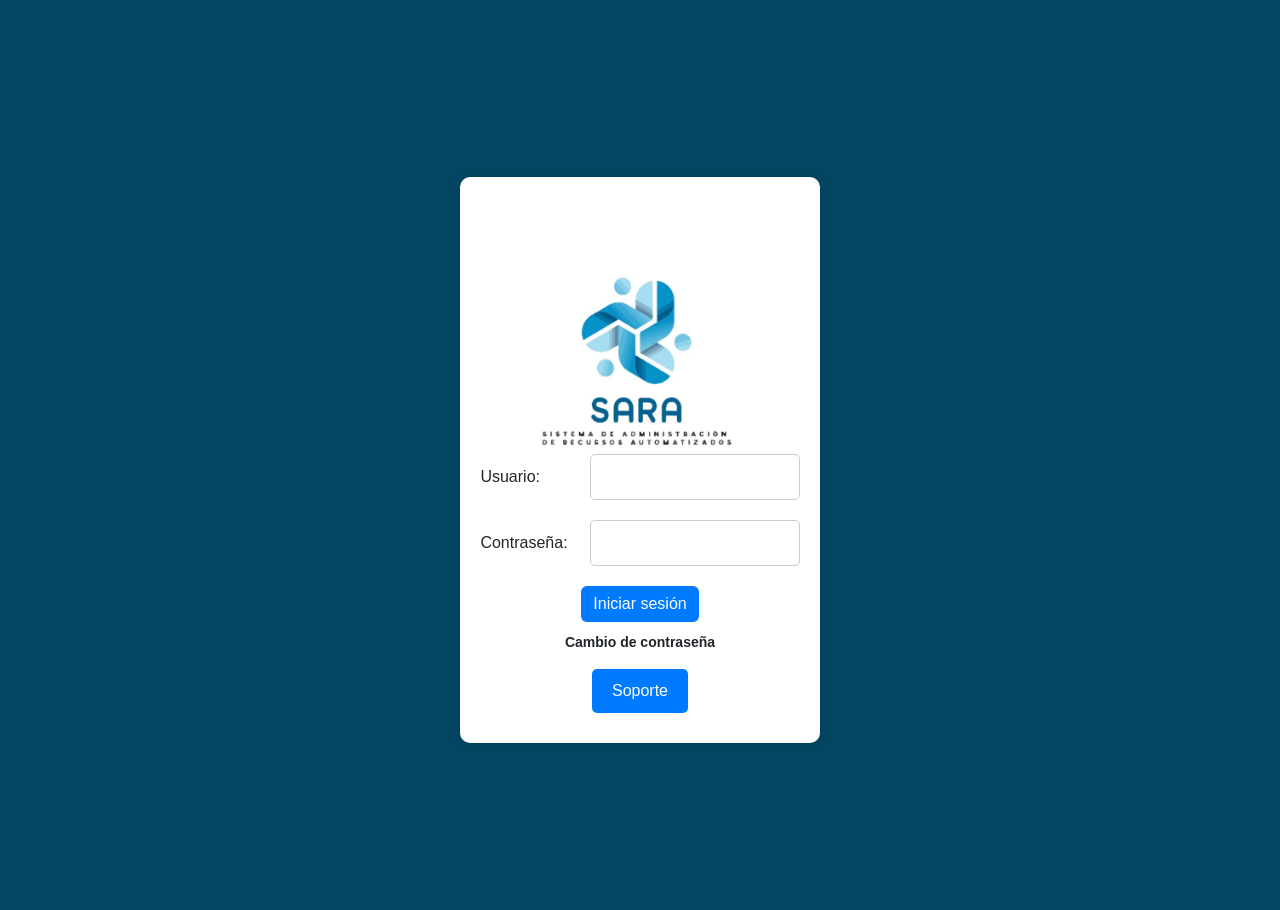
<file: index.html>
<!DOCTYPE html>
<html lang="es">
    <head>
        <meta charset="UTF-8">
        <meta name="viewport" content="width=device-width, initial-scale=1.0">
        <title>Login - SARA</title>
        <link
            href="https://cdn.jsdelivr.net/npm/bootstrap@5.3.0/dist/css/bootstrap.min.css"
            rel="stylesheet">
        <link rel="stylesheet" href="css/styles.css">
        <!-- Vincula el archivo CSS externo -->
    </head>
    <body class="formato-login">
        <div class="login-container">
            <h1>Bienvenido a SARA</h1>
            <img src="img/logoSara.jpeg" alt="SARA Logo">
            <form>
                <div class="input-container">
                    <label for="username">Usuario:</label>
                    <input type="text" id="username" name="username">
                </div>
                <div class="input-container">
                    <label for="password">Contraseña:</label>
                    <input type="password" id="password" name="password">
                </div>

                <a href="principal.html" class="btn btn-primary">Iniciar
                    sesión</a>

                <p class="password-reset" id="change-password-link">Cambio de
                    contraseña</p>
                <button type="button" class="support-button">Soporte</button>
            </form>
        </div>

        <!-- Modal para cambiar contraseña -->
        <div id="change-password-modal" class="modal">
            <div class="modal-content">
                <span class="close" id="close-modal">&times;</span>
                <h2>Cambiar Contraseña</h2>
                <form>
                    <div class="input-container">
                        <label for="current-password">Contraseña
                            anterior:</label>
                        <input type="password" id="current-password"
                            name="current-password">
                    </div>
                    <div class="input-container">
                        <label for="new-password">Nueva contraseña:</label>
                        <input type="password" id="new-password"
                            name="new-password">
                    </div>
                    <div class="input-container">
                        <label for="confirm-password">Confirmar
                            contraseña:</label>
                        <input type="password" id="confirm-password"
                            name="confirm-password">
                    </div>
                    <button type="submit">Cambiar Contraseña</button>
                </form>
            </div>
        </div>

        <script>
        document.getElementById("change-password-link").onclick = function() {
            document.getElementById("change-password-modal").style.display = "flex";
        }

        document.getElementById("close-modal").onclick = function() {
            document.getElementById("change-password-modal").style.display = "none";
        }

        window.onclick = function(event) {
            if (event.target == document.getElementById("change-password-modal")) {
                document.getElementById("change-password-modal").style.display = "none";
            }
        }
    </script>
    </body>
</html>
</file>
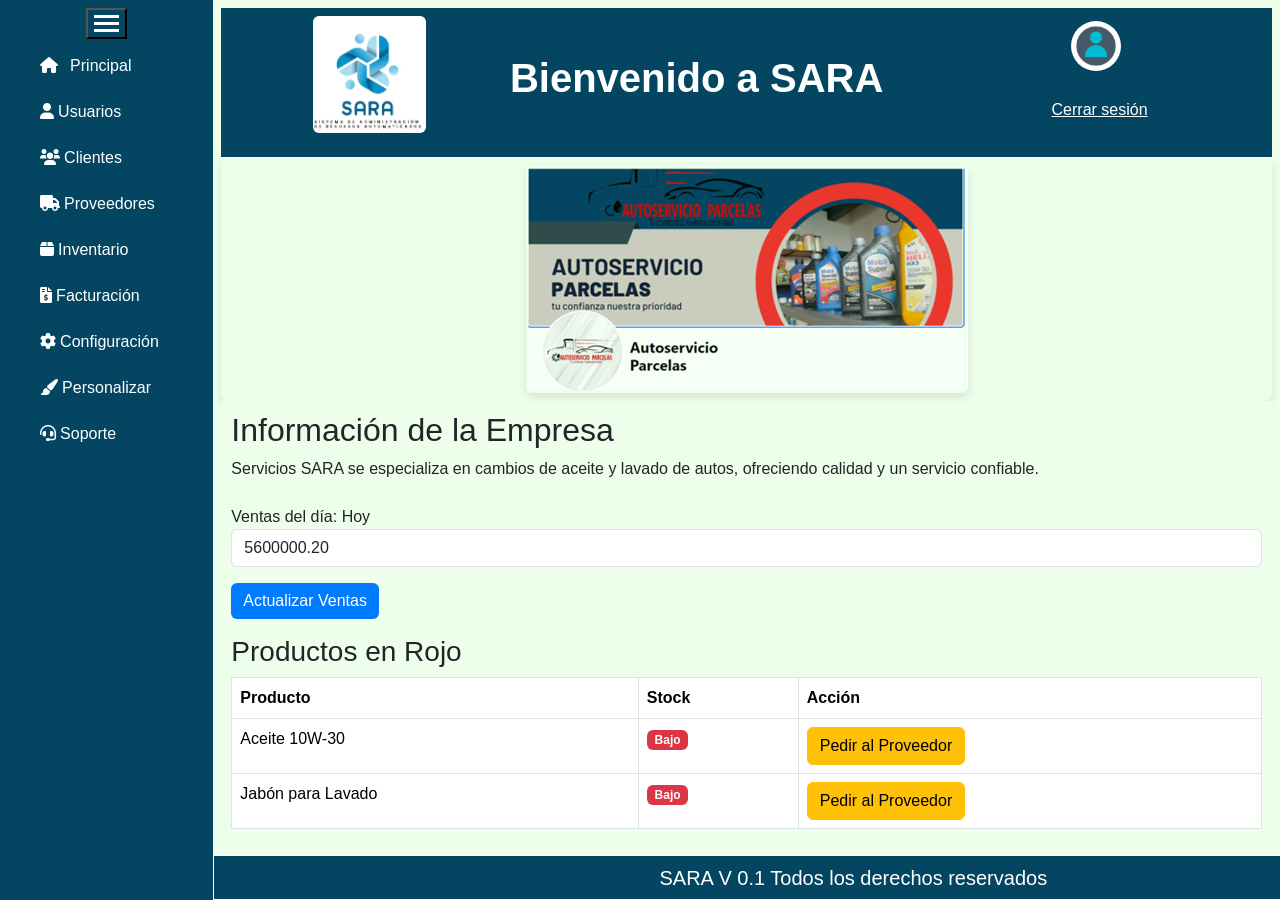
<file: dashboard.html>
<!DOCTYPE html>
<html lang="es">
<head>
  <meta charset="UTF-8">
  <meta name="viewport" content="width=device-width, initial-scale=1">
  <title>SARA</title>
  <link rel="stylesheet" href="https://cdnjs.cloudflare.com/ajax/libs/font-awesome/6.0.0-beta3/css/all.min.css">
  <link href="https://cdn.jsdelivr.net/npm/bootstrap@5.3.0/dist/css/bootstrap.min.css" rel="stylesheet">
  <link href="css/styles.css" rel="stylesheet">
</head>
<body>
  <div class="container-fluid contenido">
    <div class="row">
      <div id="menu_1" class="col-md-2 d-flex flex-column align-items-center menu-principal text-white py-2">
        <button class="nav-custom d-flex flex-column align-items-center" type="button" id="menu-toggle">
          <span class="hamburger-icon nav-custom">
            <div></div>
            <div></div>
            <div></div>
          </span>
        </button>
        <div id="nav_01" class="d-flex flex-row text-white py-2 d-none-mobile"></div>
      </div>
      <div id="main_1" class="col-md-10 vh-100">
        <div class="row">
          <main class="col-md-12 p-2 margen-0" id="main_1">
            <header class="p-2">
              <div class="row">
                <div class="col-md-8 d-flex justify-content-evenly align-items-center">
                  <div class="d-flex flex-column align-items-center logo-sara">
                    <img src="img/logoSara.jpeg" alt="Logo sara" class="img-fluid rounded w-50 mb-3">
                  </div>
                  <h1>Bienvenido a SARA</h1>
                </div>
                <div class="col-md-4 d-flex flex-column justify-content-evenly align-items-center">
                  <img src="img/usuario.jpg" alt="Usuario" class="user-thumbnail rounded-circle me-2">
                  <p><div id="cerrar-sesion"></div></p>
                </div>
              </div>
            </header>
            <div class="banner d-flex flex-column align-items-center p-2">
              <div class="d-flex flex-column align-items-center">
                <img src="img/parcelas.png" alt="Autoservicio Parcelas" class="img-fluid rounded">
              </div>
            </div>
            <section>
              <div class="seccion-1">
                <div class="mb-4">
                  <h2>Información de la Empresa</h2>
                  <p>Servicios SARA se especializa en cambios de aceite y lavado de autos, ofreciendo calidad y un servicio confiable.</p>
                </div>
                <div>
                  <label for="ventas-dia">Ventas del día: Hoy</label>
                  <input type="number" id="ventas-dia" value="5600000.20" step="any" class="form-control mb-3">
                  <button id="btn-conteo-ventas" class="btn btn-primary mb-3">Actualizar Ventas</button>
                </div>
                <div class="mb-4">
                  <h3>Productos en Rojo</h3>
                  <table class="table table-bordered">
                    <thead>
                      <tr>
                        <th>Producto</th>
                        <th>Stock</th>
                        <th>Acción</th>
                      </tr>
                    </thead>
                    <tbody>
                      <tr>
                        <td>Aceite 10W-30</td>
                        <td><span class="badge bg-danger">Bajo</span></td>
                        <td><button class="btn btn-warning">Pedir al Proveedor</button></td>
                      </tr>
                      <tr>
                        <td>Jabón para Lavado</td>
                        <td><span class="badge bg-danger">Bajo</span></td>
                        <td><button class="btn btn-warning">Pedir al Proveedor</button></td>
                      </tr>
                    </tbody>
                  </table>
                </div>
              </div>
            </section>
          </main>
        </div>
        <div class="row">
          <footer class="col-md-12 footer margen-0">
            <h5>SARA V 0.1 Todos los derechos reservados</h5>
          </footer>
        </div>
      </div>
    </div>
  </div>

  <script src="https://cdn.jsdelivr.net/npm/bootstrap@5.3.0/dist/js/bootstrap.bundle.min.js"></script>
  <script src="js/script.js"></script>
</body>
</html>
</file>
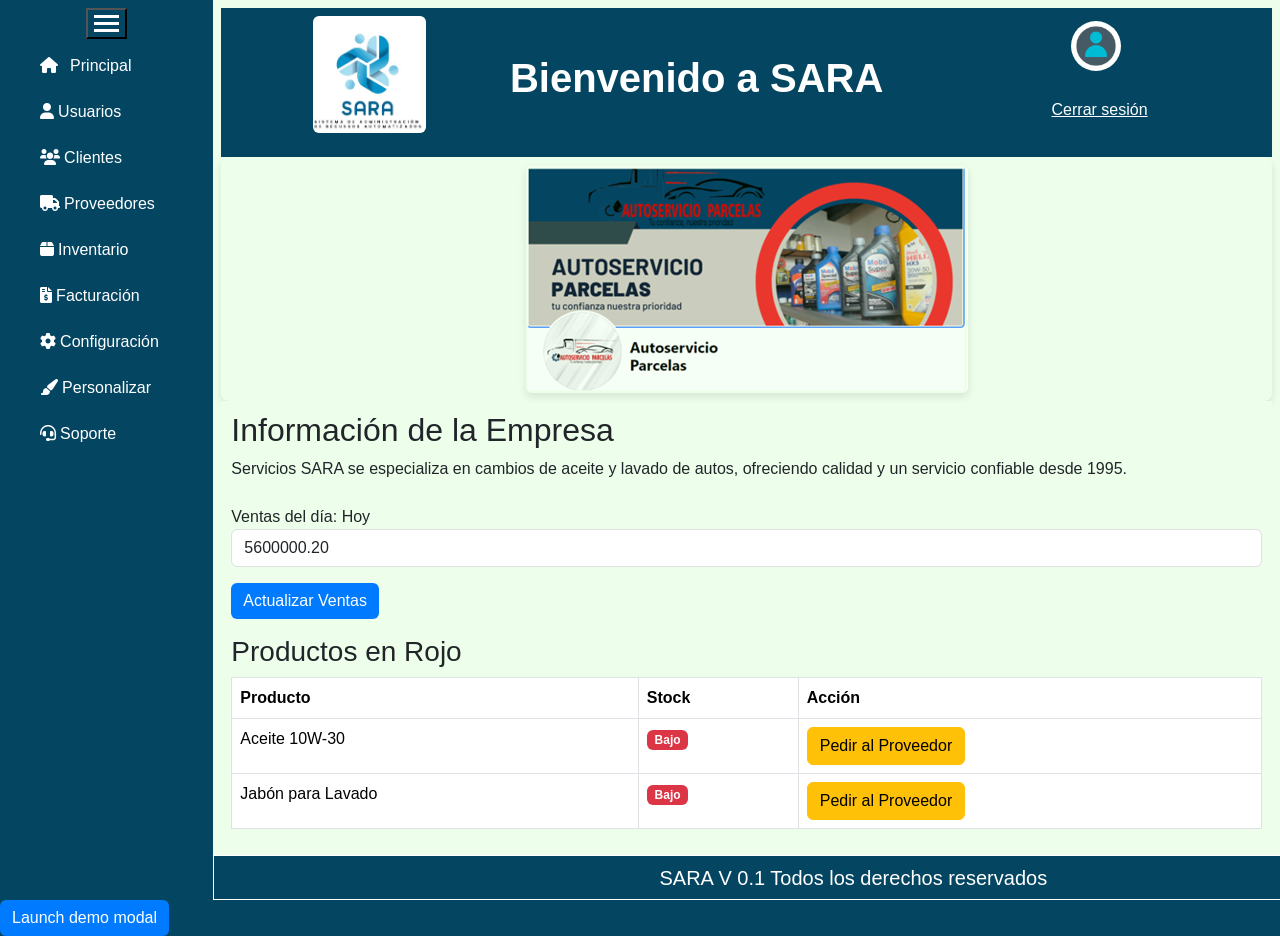
<file: modal.html>
<!DOCTYPE html>
<html lang="es">
<head>
  <meta charset="UTF-8">
  <meta name="viewport" content="width=device-width, initial-scale=1">
  <title>SARA</title>
  <link rel="stylesheet" href="https://cdnjs.cloudflare.com/ajax/libs/font-awesome/6.0.0-beta3/css/all.min.css">
  <link href="https://cdn.jsdelivr.net/npm/bootstrap@5.3.0/dist/css/bootstrap.min.css" rel="stylesheet">
  <link href="css/styles.css" rel="stylesheet">
</head>
<body>
  <div class="container-fluid contenido">
    <div class="row">
      <div id="menu_1" class="col-md-2 d-flex flex-column align-items-center menu-principal text-white py-2">
        <button class="nav-custom d-flex flex-column align-items-center" type="button" id="menu-toggle">
          <span class="hamburger-icon nav-custom">
            <div></div>
            <div></div>
            <div></div>
          </span>
        </button>
        <div id="nav_01" class="d-flex flex-row text-white py-2 d-none-mobile"></div>
      </div>
      <div id="main_1" class="col-md-10 vh-100">
        <div class="row">
          <main class="col-md-12 p-2 margen-0" id="main_1">
            <header class="p-2">
              <div class="row">
                <div class="col-md-8 d-flex justify-content-evenly align-items-center">
                  <div class="d-flex flex-column align-items-center logo-sara">
                    <img src="img/logoSara.jpeg" alt="Logo sara" class="img-fluid rounded w-50 mb-3">
                  </div>
                  <h1>Bienvenido a SARA</h1>
                </div>
                <div class="col-md-4 d-flex flex-column justify-content-evenly align-items-center">
                  <img src="img/usuario.jpg" alt="Usuario" class="user-thumbnail rounded-circle me-2">
                  <p><div id="cerrar-sesion"></div></p>
                </div>
              </div>
            </header>
            <div class="banner d-flex flex-column align-items-center p-2">
              <div class="d-flex flex-column align-items-center">
                <img src="img/parcelas.png" alt="Autoservicio Parcelas" class="img-fluid rounded">
              </div>
            </div>
            <section>
              <div class="seccion-1">
                <div class="mb-4">
                  <h2>Información de la Empresa</h2>
                  <p>Servicios SARA se especializa en cambios de aceite y lavado de autos, ofreciendo calidad y un servicio confiable desde 1995.</p>
                </div>
                <div>
                  <label for="ventas-dia">Ventas del día: Hoy</label>
                  <input type="number" id="ventas-dia" value="5600000.20" step="any" class="form-control mb-3">
                  <button id="btn-conteo-ventas" class="btn btn-primary mb-3">Actualizar Ventas</button>
                </div>
                <div class="mb-4">
                  <h3>Productos en Rojo</h3>
                  <table class="table table-bordered">
                    <thead>
                      <tr>
                        <th>Producto</th>
                        <th>Stock</th>
                        <th>Acción</th>
                      </tr>
                    </thead>
                    <tbody>
                      <tr>
                        <td>Aceite 10W-30</td>
                        <td><span class="badge bg-danger">Bajo</span></td>
                        <td><button class="btn btn-warning">Pedir al Proveedor</button></td>
                      </tr>
                      <tr>
                        <td>Jabón para Lavado</td>
                        <td><span class="badge bg-danger">Bajo</span></td>
                        <td><button class="btn btn-warning">Pedir al Proveedor</button></td>
                      </tr>
                    </tbody>
                  </table>
                </div>
              </div>
            </section>
          </main>
        </div>
        <div class="row">
          <footer class="col-md-12 footer margen-0">
            <h5>SARA V 0.1 Todos los derechos reservados</h5>
          </footer>
        </div>
      </div>
    </div>
  </div>

  <!-- Botón de demostración modal -->
  <button type="button" class="btn btn-primary" data-bs-toggle="modal" data-bs-target="#exampleModal">
    Launch demo modal
  </button>
  
  <!-- Modal -->
  <div class="modal fade" id="exampleModal" tabindex="-1" aria-labelledby="exampleModalLabel" aria-hidden="true">
    <div class="modal-dialog">
      <div class="modal-content">
        <div class="modal-header">
          <h1 class="modal-title fs-5" id="exampleModalLabel">Modal title</h1>
          <button type="button" class="btn-close" data-bs-dismiss="modal" aria-label="Close"></button>
        </div>
        <div class="modal-body">
          ...
        </div>
        <div class="modal-footer">
          <button type="button" class="btn btn-secondary" data-bs-dismiss="modal">Close</button>
          <button type="button" class="btn btn-primary">Save changes</button>
        </div>
      </div>
    </div>
  </div>

  <script src="https://cdn.jsdelivr.net/npm/bootstrap@5.3.0/dist/js/bootstrap.bundle.min.js"></script>
  <script src="js/script.js"></script>
</body>
</html>
</file>
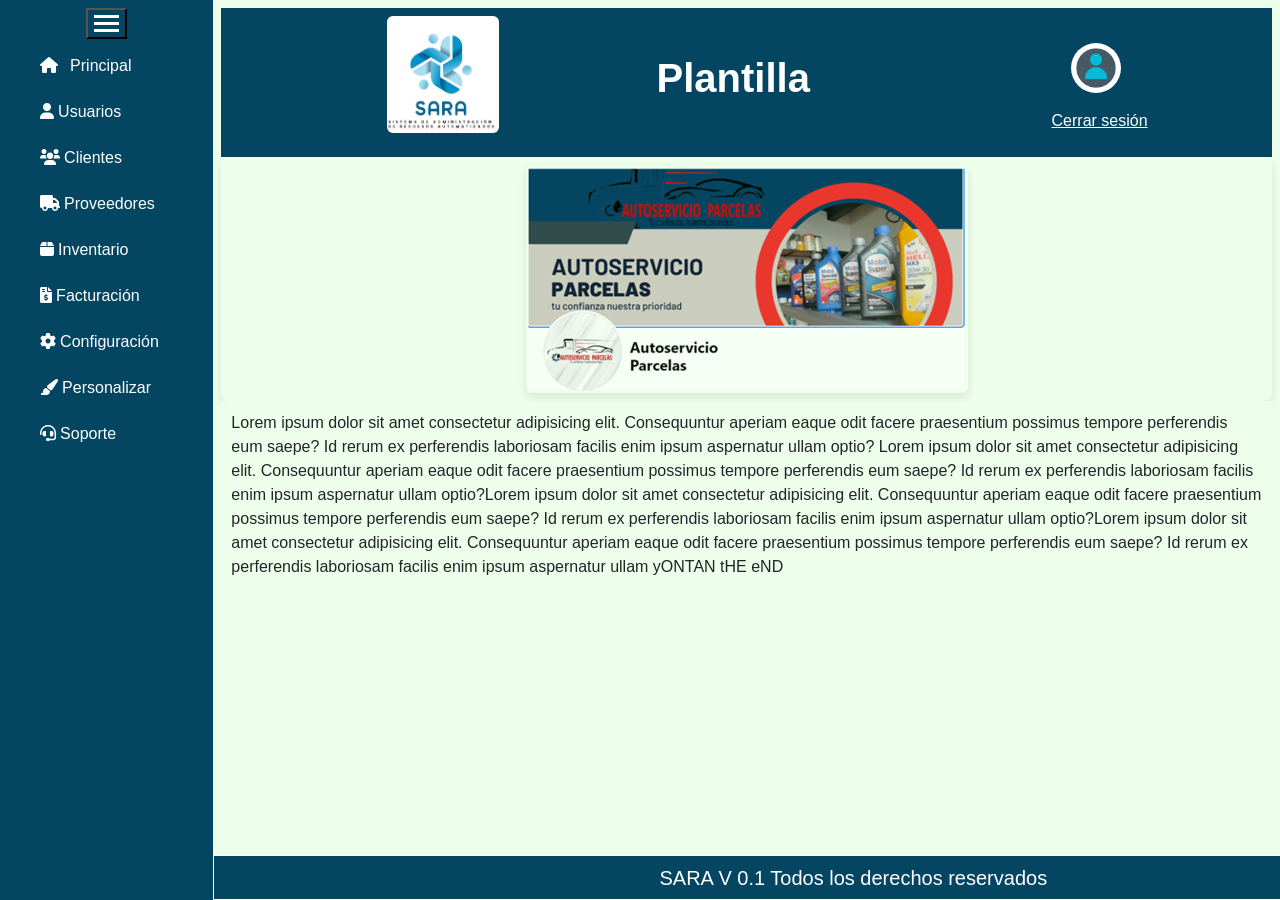
<file: plantilla-1.html>
<!DOCTYPE html>
<html lang="es">
    <head>
        <meta charset="UTF-8">
        <meta name="viewport" content="width=device-width, initial-scale=1">

        <title>Plantilla-1</title>
        <link rel="stylesheet"
            href="https://cdnjs.cloudflare.com/ajax/libs/font-awesome/6.0.0-beta3/css/all.min.css">
        <!-- Bootstrap CSS -->
        <link
            href="https://cdn.jsdelivr.net/npm/bootstrap@5.3.0/dist/css/bootstrap.min.css"
            rel="stylesheet">
        <!-- CSS personalizado -->
        <link href="css/styles.css" rel="stylesheet">
    </head>
    <body>
        <div class="container-fluid contenido ">
            <div class="row">
                <div id="menu_1"
                    class="col-md-2 d-flex flex-column align-items-center   menu-principal text-white py-2  ">
                    <!-- Botón de menú de hamburguesa, visible solo en pantallas pequeñas -->
                    <button
                        class="nav-custom d-flex flex-column align-items-center"
                        type="button"
                        id="menu-toggle">
                        <span class="hamburger-icon nav-custom "
                            id="menu-toggle">
                            <div></div>
                            <div></div>
                            <div></div>
                        </span>
                    </button>
                    <div id="nav_01"
                        class="d-flex flex-row text-white py-2 d-none-mobile ">
                        <!-- Barra lateral de navegación con altura completa del viewport -->

                    </div>
                </div>

                <!-- Contenido principal -->
                <div id="main_1" class="col-md-10  vh-100  ">
                    <div class="row">

                        <main class=" col-md-12 p-2  margen-0" id="main_1">
                            <header class="p-2">
                                <div class="row">

                                    <div
                                        class="col-md-8 d-flex justify-content-evenly align-items-center  ">
                                        <div
                                            class=" d-flex flex-column align-items-center logo-sara ">
                                            <img src="img/logoSara.jpeg"
                                                alt="Logo sara"
                                                class=" img-fluid rounded w-50 mb-3 ">
                                        </div>
                                        <h1>Plantilla</h1>
                                    </div>
                                    <div
                                        class="col-md-4 d-flex flex-column justify-content-end align-items-center">
                                        <img src="img/usuario.jpg" alt="Usuario"
                                            class="user-thumbnail rounded-circle me-2">
                                        <p><div id="cerrar-sesion"></div></p>
                                    </div>
                                </div>
                            </header>

                            <!-- Espacio para la imagen de Autoservicio Parcelas -->
                            <div
                                class="banner d-flex flex-column align-items-center p-2">

                                <div
                                    class="d-flex flex-column align-items-center   ">
                                    <img src="img/parcelas.png"
                                        alt="Autoservicio Parcelas"
                                        class=" img-fluid rounded  ">
                                </div>
                            </div>
                            <section>
                                <div class="seccion-1">
                                    <p>Lorem ipsum dolor sit amet consectetur
                                        adipisicing elit. Consequuntur aperiam
                                        eaque odit facere praesentium possimus
                                        tempore perferendis eum saepe? Id rerum
                                        ex perferendis laboriosam facilis enim
                                        ipsum aspernatur ullam optio? Lorem
                                        ipsum dolor sit amet consectetur
                                        adipisicing elit. Consequuntur aperiam
                                        eaque odit facere praesentium possimus
                                        tempore perferendis eum saepe? Id rerum
                                        ex perferendis laboriosam facilis enim
                                        ipsum aspernatur ullam optio?Lorem ipsum
                                        dolor sit amet consectetur adipisicing
                                        elit. Consequuntur aperiam eaque odit
                                        facere praesentium possimus tempore
                                        perferendis eum saepe? Id rerum ex
                                        perferendis laboriosam facilis enim
                                        ipsum aspernatur ullam optio?Lorem ipsum
                                        dolor sit amet consectetur adipisicing
                                        elit. Consequuntur aperiam eaque odit
                                        facere praesentium possimus tempore
                                        perferendis eum saepe? Id rerum ex
                                        perferendis laboriosam facilis enim
                                        ipsum aspernatur ullam yONTAN tHE
                                        eND</p>
                                </div>
                            </section>
                        </main>
                    </div>
                    <div class="row">
                        <footer class=" col-md-12 footer margen-0">
                            <h5>SARA V 0.1 Todos los derechos reservados</h5>
                        </footer>
                    </div>

                </div>
            </div>
        </div>

        <script
            src="https://cdn.jsdelivr.net/npm/bootstrap@5.3.0/dist/js/bootstrap.bundle.min.js"></script>
        <!-- JavaScript personalizado para mostrar/ocultar la barra lateral -->
        <script src="js/script.js"> 
    </script>
    </body>
</html>
</file>
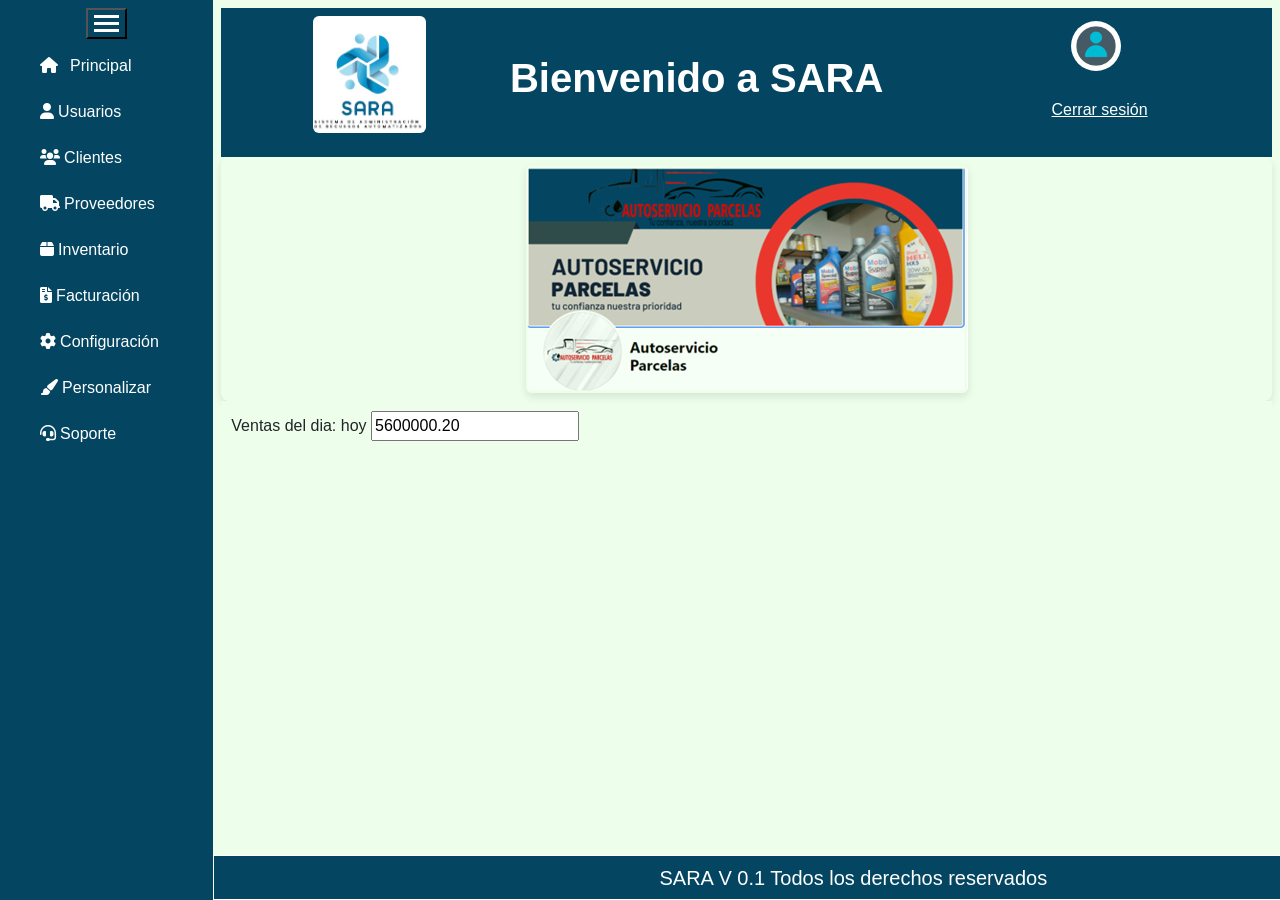
<file: principal.html>
<!DOCTYPE html>
<html lang="es">
  <head>
    <meta charset="UTF-8">
    <meta name="viewport" content="width=device-width, initial-scale=1">

    <title>SARA</title>
    <link rel="stylesheet"
      href="https://cdnjs.cloudflare.com/ajax/libs/font-awesome/6.0.0-beta3/css/all.min.css">
    <!-- Bootstrap CSS -->
    <link
      href="https://cdn.jsdelivr.net/npm/bootstrap@5.3.0/dist/css/bootstrap.min.css"
      rel="stylesheet">
    <!-- CSS personalizado -->
    <link href="css/styles.css" rel="stylesheet">
  </head>
  <body>
    <div class="container-fluid  contenido">
      <div class="row">
        <div id="menu_1"
          class="col-md-2 d-flex flex-column align-items-center   menu-principal text-white py-2  ">
          <!-- Botón de menú de hamburguesa, visible solo en pantallas pequeñas -->
          <button
            class="nav-custom d-flex flex-column align-items-center"
            type="button"
            id="menu-toggle">
            <span class="hamburger-icon nav-custom ">
              <div></div>
              <div></div>
              <div></div>
            </span>
          </button>
          <div id="nav_01"
            class="d-flex flex-row text-white py-2 d-none-mobile ">
            <!-- Barra lateral de navegación con altura completa del viewport -->

          </div>
        </div>
        <!-- Contenido principal -->
        <div id="main_1" class="col-md-10  vh-100  ">
          <div class="row">
            <main class=" col-md-12 p-2  margen-0" id="main_1">
              <header class="p-2">
                <div class="row">
                  <div
                    class="col-md-8 d-flex justify-content-evenly align-items-center  ">
                    <div
                      class=" d-flex flex-column align-items-center logo-sara ">
                      <img src="img/logoSara.jpeg"
                        alt="Logo sara"
                        class=" img-fluid rounded w-50 mb-3 ">
                    </div>
                    <h1>Bienvenido a SARA</h1>
                  </div>
                  <div
                    class="col-md-4 d-flex flex-column justify-content-evenly align-items-center">
                    <img src="img/usuario.jpg" alt="Usuario"
                      class="user-thumbnail rounded-circle me-2">
                    <p><div id="cerrar-sesion"></div></p>
                  </div>
                </div>
              </header>
              <!-- Espacio para la imagen de Autoservicio Parcelas -->
              <div
                class="banner d-flex flex-column align-items-center p-2">

                <div
                  class="d-flex flex-column align-items-center   ">
                  <img src="img/parcelas.png"
                    alt="Autoservicio Parcelas"
                    class=" img-fluid rounded  ">
                </div>
              </div>
              <section>
                <div class="seccion-1">
                  <div>
                    <label for>Ventas del dia: hoy</label>
                    <input type="number" value="5600000.20" step="any">
                  </div>

                </div>
              </section>
            </main>
          </div>
          <div class="row">
            <footer class=" col-md-12 footer margen-0">
              <h5>SARA V 0.1 Todos los derechos reservados</h5> </footer>
          </div>
        </div>
      </div>
    </div>

    <script
      src="https://cdn.jsdelivr.net/npm/bootstrap@5.3.0/dist/js/bootstrap.bundle.min.js"></script>
    <!-- JavaScript personalizado para mostrar/ocultar la barra lateral -->
    <script src="js/script.js"> 
    </script>
  </body>
</html>
</file>
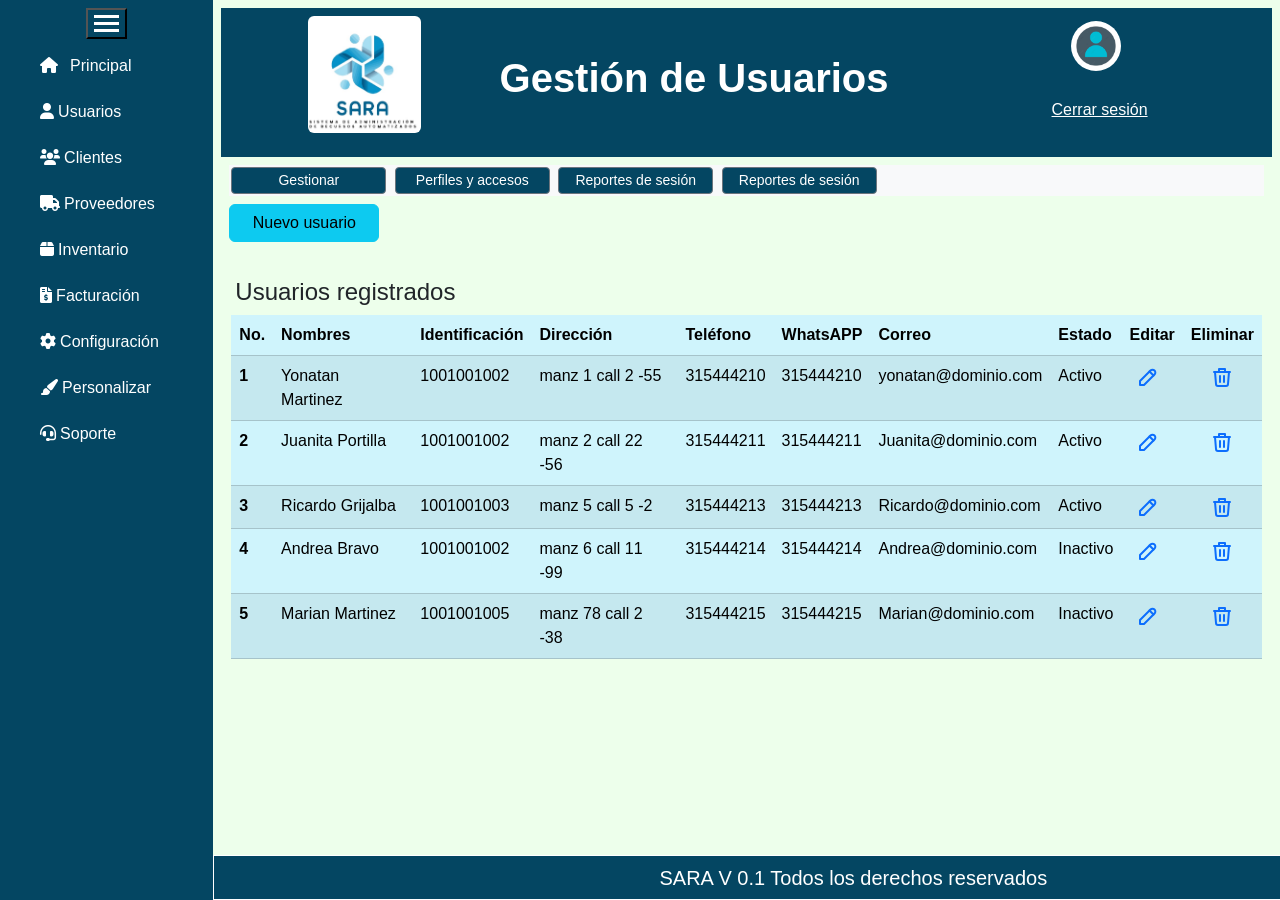
<file: usuarios.html>
<!DOCTYPE html>
<html lang="es">
  <head>
    <meta charset="UTF-8">
    <meta name="viewport" content="width=device-width, initial-scale=1">

    <title>SARA - Gestion de usuarios</title>
    <link rel="stylesheet"
      href="https://cdnjs.cloudflare.com/ajax/libs/font-awesome/6.0.0-beta3/css/all.min.css">
    <!-- Bootstrap CSS -->
    <link
      href="https://cdn.jsdelivr.net/npm/bootstrap@5.3.0/dist/css/bootstrap.min.css"
      rel="stylesheet">
    <!-- CSS personalizado -->
    <link href="css/styles.css" rel="stylesheet">
  </head>
  <body>
    <div class="container-fluid  contenido">
      <div class="row">
        <div id="menu_1"
          class="col-md-2 d-flex flex-column align-items-center   menu-principal text-white py-2  ">
          <!-- Botón de menú de hamburguesa, visible solo en pantallas pequeñas -->
          <button
            class="nav-custom d-flex flex-column align-items-center"
            type="button"
            id="menu-toggle">
            <span class="hamburger-icon nav-custom ">
              <div></div>
              <div></div>
              <div></div>
            </span>
          </button>
          <div id="nav_01"
            class="d-flex flex-row text-white py-2 d-none-mobile ">
            <!-- Barra lateral de navegación con altura completa del viewport -->

          </div>
        </div>
        <!-- Contenido principal -->
        <div id="main_1" class="col-md-10  vh-100  ">
          <div class="row">
            <main class=" col-md-12 p-2  margen-0" id="main_1">
              <header class="p-2">
                <div class="row">
                  <div
                    class="col-md-8 d-flex justify-content-evenly align-items-center  ">
                    <div
                      class=" d-flex flex-column align-items-center logo-sara ">
                      <img src="img/logoSara.jpeg"
                        alt="Logo sara"
                        class=" img-fluid rounded w-50 mb-3 ">
                    </div>
                    <h1>Gestión de Usuarios</h1>
                  </div>
                  <div
                    class="col-md-4 d-flex flex-column justify-content-evenly align-items-center">
                    <img src="img/usuario.jpg" alt="Usuario"
                      class="user-thumbnail rounded-circle me-2">
                    <p><div id="cerrar-sesion"></div></p>
                  </div>
                </div>
              </header>
              <div
                class="d-flex flex-column  p-2 ">
                <nav class=" col-md-12 bg-body-tertiary sub-menu ">
                  <form class="sub-menu">
                    <button
                      class="btn btn-sm btn-outline-secondary btn-sub-menu"
                      type="button">Gestionar</button>
                    <button
                      class="btn btn-sm btn-outline-secondary btn-sub-menu"
                      type="button">Perfiles y accesos</button>
                    <button
                      class="btn btn-sm btn-outline-secondary btn-sub-menu"
                      type="button">Reportes de sesión</button>
                    <button
                      class="btn btn-sm btn-outline-secondary btn-sub-menu"
                      type="button">Reportes de sesión</button>
                  </form>
                </nav>

                <button class="btn btn-info btn-funcion" type="button"
                  id="formulario_usuarios-btn">Nuevo usuario</button>

                <div class="formatear-form-usuarios-1" id="formu_usuarios">
                  <form id="formUsuarios" class="row g-2 needs-validation pt-4"
                    validate>
                    <div class="col-md-4 align-items-center">
                      <label for="validationCustom01"
                        class="form-label">Nombres:</label>
                      <input type="text" class="form-control "
                        id="form1-usarios-nombre" required
                        placeholder="Nombres completos">

                    </div>
                    <div class="col-md-4 ">
                      <label for="validationCustom02"
                        class="form-label">Apellidos</label>
                      <input type="text" class="form-control "
                        id="form1-usarios-apellido" required
                        placeholder="Apellidos completos">
                      <div class="valid-feedback">
                        Looks good!
                      </div>
                    </div>

                    <!--
                    <div class="col-md-4">
                      <label for="validationCustom03"
                        class="form-label">Identificacion:</label>
                      <input type="number" class="form-control"
                        id="validationCustom03" 
                        placeholder="Sin puntos ">
                      <div class="valid-feedback">
                        Looks good!
                      </div>
                    </div>
                    <div class="col-md-4 ">
                      <label for="validationCustom04" class="form-label ">Fecha
                        de nacimiento</label>
                      <input type="date" class="form-control "
                        id="validationCustom04" 
                        placeholder="Apellidos completos">
                      <div class="valid-feedback">
                        Looks good!
                      </div>
                    </div>

                    <div class="col-md-4">
                      <label for="validationCustom05"
                        class="form-label">Dirección:</label>
                      <input type="text" class="form-control"
                        id="validationCustom05" 
                        placeholder=" Cr/Cl. -  Barrio">
                      <div class="valid-feedback">
                        Looks good!
                      </div>
                    </div>
                    <div class="col-md-4">
                      <label for="validationCustom06"
                        class="form-label ">Ciudad</label>
                      <input type="text" class="form-control "
                        id="validationCustom06"  placeholder>
                      <div class="valid-feedback">
                        Looks good!
                      </div>
                    </div>

                    <div class="col-md-4 ">
                      <label class="form-label ">Teléfono o Celular</label>
                      <input type="text" class="form-control "
                        placeholder="57+">
                    </div>
                    <div class="col-md-4">
                      <label for="validationCustom07"
                        class="form-label">WhatsApp:</label>
                      <input type="text" class="form-control"
                        id="validationCustom07" placeholder="57+">
                      <div class="valid-feedback">
                        Looks good!
                      </div>
                    </div>
                    <div class="col-md-4">
                      <label for="validationCustom08"
                        class="form-label ">Pais</label>
                      <input type="text" class="form-control "
                        id="validationCustom08"  placeholder>
                      <div class="valid-feedback">
                        Looks good!
                      </div>
                    </div>
                    <div class="col-md-4">
                      <label for="validationCustom09"
                        class="form-label">Estado</label>
                      <select class="form-select" id="validationCustom09"
                        >
                        <option selected disabled value>...</option>
                        <option>Activo</option>
                        <option>Inactivo</option>
                        <option>Bloqueado</option>
                      </select>
                      <div class="invalid-feedback">
                        Please select a valid state.
                      </div>
                    </div>
                    <div class="col-md-4">
                      <label for="validationCustom10"
                        class="form-label ">correo</label>
                      <input type="email" class="form-control "
                        id="validationCustom10" 
                        placeholder="alguien@dominio.com">
                      <div class="valid-feedback">
                        Looks good!
                      </div>
                    </div>
                    <div class="col-md-4">
                      <label for="validationCustom11"
                        class="form-label">Perfil</label>
                      <select class="form-select" id="validationCustom11"
                        >
                        <option selected disabled value>...</option>
                        <option>Gerente</option>
                        <option>Secretario (a)</option>
                        <option>Invitado</option>
                      </select>
                      <div class="invalid-feedback">
                        Please select a valid state.
                      </div>
                    </div>
                    <div class="col-md-4">
                      <label for="validationCustomUsername"
                        class="form-label">usuario</label>
                      <div class="input-group has-validation">
                        <input type="text" class="form-control"
                          id="validationCustomUsername"
                          aria-describedby="inputGroupPrepend" >
                        <div class="invalid-feedback">
                          Please choose a username.
                        </div>
                      </div>
                    </div>
                    <div class="col-md-4">
                      <label for="validationCustom12"
                        class="form-label">Contraseña</label>
                      <input type="password" class="form-control"
                        id="validationCustom12" >
                      <div class="invalid-feedback">
                        Please provide a valid city.
                      </div>
                    </div>
                   -->

                    <div class="col-12">
                      <button class="btn btn-primary"
                        type="submit"  >Guardar</button>
                      <!-- Button trigger modal -->

                      <!-- Modal -->
                      <div class="modal fade" id="exampleModal" tabindex="-1"
                        aria-labelledby="exampleModalLabel" aria-hidden="true">
                        <div class="modal-dialog modal-dialog-centered">
                          <div class="modal-content">
                            <div class="modal-header">
                              <h5 class="modal-title"
                                id="exampleModalLabel">Modal title</h5>
                            </div>
                            <div class="modal-body">
                              Guardado con éxito
                            </div>
                            <div class="modal-footer">
                              <button type="button" class="btn btn-primary"
                                id="modal-accept-btn"
                                data-bs-dismiss="modal"  >Aceptar</button>
                            </div>
                          </div>
                        </div>
                      </div>

                    </div>
                  </form>
                </div>

              </div>
              <section>
                <div class="seccion-1">
                  <div class="table-responsive">
                    
                    <table id="tabla" class="table table-info table-striped table-hover">
                      <thead>
                        <h4 class="encabezado-1">Usuarios registrados</h4>
                        <tr>
                          <th scope="col">No.</th>
                          <th scope="col">Nombres</th>
                          <th scope="col">Identificación</th>
                          <th scope="col">Dirección</th>
                          <th scope="col">Teléfono</th>
                          <th scope="col">WhatsAPP</th>
                          <th scope="col">Correo</th>
                          <th scope="col">Estado</th>
                          <th scope="col">Editar</th>
                          <th scope="col">Eliminar</th>

                        </tr>
                      </thead>
                      <tbody id="tablaContenido">
                      

                      </tbody>
                    </table>
                  </div>
                </div>
              </section>
            </main>
          </div>
          <div class="row">
            <footer class=" col-md-12 footer margen-0">
              <h5>SARA V 0.1 Todos los derechos reservados</h5> </footer>
          </div>
        </div>
      </div>
    </div>

    <script
      src="https://cdn.jsdelivr.net/npm/bootstrap@5.3.0/dist/js/bootstrap.bundle.min.js"></script>
    <!-- JavaScript personalizado para mostrar/ocultar la barra lateral -->
    <script src="js/script.js"> 
    </script>
  </body>
</html>
</file>
<file: css/styles.css>
html,
body {
  font-family: Arial, sans-serif;
  height: 100%;
  margin: 0;
  background-color: #044662 !important;
}

/*** Login***/
.formato-login {
  font-family: Arial, sans-serif;
  background-color: #e8f5e9;
  display: flex;
  justify-content: center;
  align-items: center;
  height: 100vh;
  margin: 10px;
  margin-bottom: 30px;
}
.login-container {
  text-align: center;
  background-color: #ffffff;
  padding: 20px;
  border-radius: 10px;
  box-shadow: 0 0 10px rgba(0, 0, 0, 0.1);
}

.login-container img {
  width: 200px; /* Ajusta el tamaño del logo */
  height: auto;
}

.login-container h1 {
  font-size: 24px;
  margin-bottom: 20px;
}

.input-container {
  display: flex;
  justify-content: space-between;
  align-items: center;
  margin-bottom: 20px;
}

.input-container label {
  margin-right: 10px;
}

.input-container input[type="text"],
.input-container input[type="password"] {
  width: calc(100% - 110px); /* Ajusta el tamaño de los cuadros */
  padding: 10px;
  border: 1px solid #ccc;
  border-radius: 5px;
}

.login-container button {
  background-color: #007bff;
  color: white;
  padding: 10px 20px;
  border: none;
  border-radius: 5px;
  cursor: pointer;
  margin-bottom: 10px;
}

.login-container button:hover {
  background-color: #0056b3;
}

.password-reset {
  margin-top: 10px;
  font-weight: bold;
  font-size: 14px; /* Tamaño de fuente más pequeño */
  cursor: pointer;
}

.support-button {
  background-color: #28a745;
  color: white;
  padding: 10px 20px;
  border: none;
  border-radius: 5px;
  cursor: pointer;
}

.support-button:hover {
  background-color: #218838;
}

/*  fin Login*/

/* Plantilla principal */
.contenido {
  display: flex;
  flex-direction: column;
  min-height: 100vh;
  width: 100%;
}

.row {
  flex: 1;
}

.margen-0 {
  margin: 0;
}

.menu-principal {
  background-color: #044662 !important;
}

.nav-custom {
  background-color: #044662 !important;
}
.nav-principal {
  display: grid !important;
  align-items: center !important;
  justify-content: space-around !important;
}
.btn-menu {
  width: 160px;
  text-align: left;
  color: #ffffff;
}

.btn-menu:hover {
  color: #ffffff;
  font-weight: bold;
  background-color: #007bff !important;
}

/* Estilos del ícono de hamburguesa */
.hamburger-icon div {
  width: 25px;
  height: 3px;
  background-color: white;
  margin: 4px 0;
}

.parcelas-img {
  width: 50vh !important;
}

.logo-sara {
  width: 25vh !important;
}

header {
  background-color: #044662 !important;
  width: 100%;
  margin: 0;
  padding: 2px;
}
.txt-cerrar-sesion {
  color: #ffffff;
}

#main_1 {
  background-color: #edffeb;
  min-height: calc(
    100vh - 5vh
  ); /* Ajusta la altura para que el main ocupe todo el viewport menos el footer */
  flex: 1 0 auto; /* Permite que el main crezca y ocupe el espacio disponible */
  margin: 0;
}

.user-thumbnail {
  width: 50px; /* Ajusta el tamaño de la miniatura */
  height: 50px;
  object-fit: cover; /* Asegura que la imagen se recorte adecuadamente dentro del círculo */
  border-radius: 50%; /* Hace que la imagen sea circular */
}

.banner img {
  width: 100%;
  border-radius: 8px;
  box-shadow: 0px 4px 8px rgba(0, 0, 0, 0.1);
}

.banner {
  width: 100%;
  border-radius: 8px;
  box-shadow: 0px 4px 8px rgba(0, 0, 0, 0.1);
}

h1 {
  font-weight: bold;
  color: #ffffff;
  text-align: center;
}

.btn-primary {
  background-color: #007bff;
  border: none;
}

.btn-secondary {
  background-color: #6c757d;
  border: none;
}

.encabezado-1 {
  padding-left: 4px;
  padding-top: 10px;
}

.btn-funcion {
  width: 150px;
  margin-bottom: 8px;
  margin-top: 8px;
}

.seccion-1 {
  background-color: #edffeb;
  width: 100%;
  margin: 0;
  padding: 10px;
}

.footer {
  background-color: #044662 !important;
  color: #ffffff;
  text-align: center;
  padding: 10px;
  border: 1px solid #ffffff;
  position: fixed;
  bottom: 0;
  width: 100%;
  height: 5vh; /* Altura del footer */
  padding-bottom: 2rem;
  z-index: 1000; /* Asegura que el footer esté al frente */
}

/*Adaptando el menu a mobiles*/
@media (max-width: 768px) {
  .d-none-mobile {
    display: none !important;
  }
}

@media (max-width: 768px) {
  .d-visible-mobile {
    display: block !important;
  }

  .nav-principal {
    display: block !important;
    justify-content: center !important;
    align-items: center;
    padding-top: 2px;
    padding-bottom: 2px;
  }
}

@media (min-width: 768px) {
  .menu-principal {
    min-height: calc(
      100vh - 5vh
    ); /* Ajusta la altura para que el menú y el contenido ocupen el espacio completo */
  }
}

/*Fin Adaptando el menu a mobiles*/
/* Plantilla principal */

/*Sub Menu*/
.sub-menu {
  display: block;
  flex-direction: row;
  justify-content: start;
  align-items: center;
}

.btn-sub-menu {
  background-color: #044662 !important;
  color: #ffffff;
  width: 155px;
  padding: 2px;
  margin: 2px;
}

.btn-sub-menu:hover {
  color: #000000;
  font-weight: bold;
  background-color: #007bff !important;
}

.btn-sub-menu:focus {
  color: #000000;
  font-weight: bold;
  background-color: #007bff !important;
}

/*Gestion de usuarios*/

.formatear-form-usuarios-1 {
  display: none;
  background-color: #5f90c5;
  align-items: start;
  justify-content: space-between;
  padding-right: 0.5rem;
  padding-top: 0.5rem;
  margin: 0;
  padding: 15px;
}
</file>
